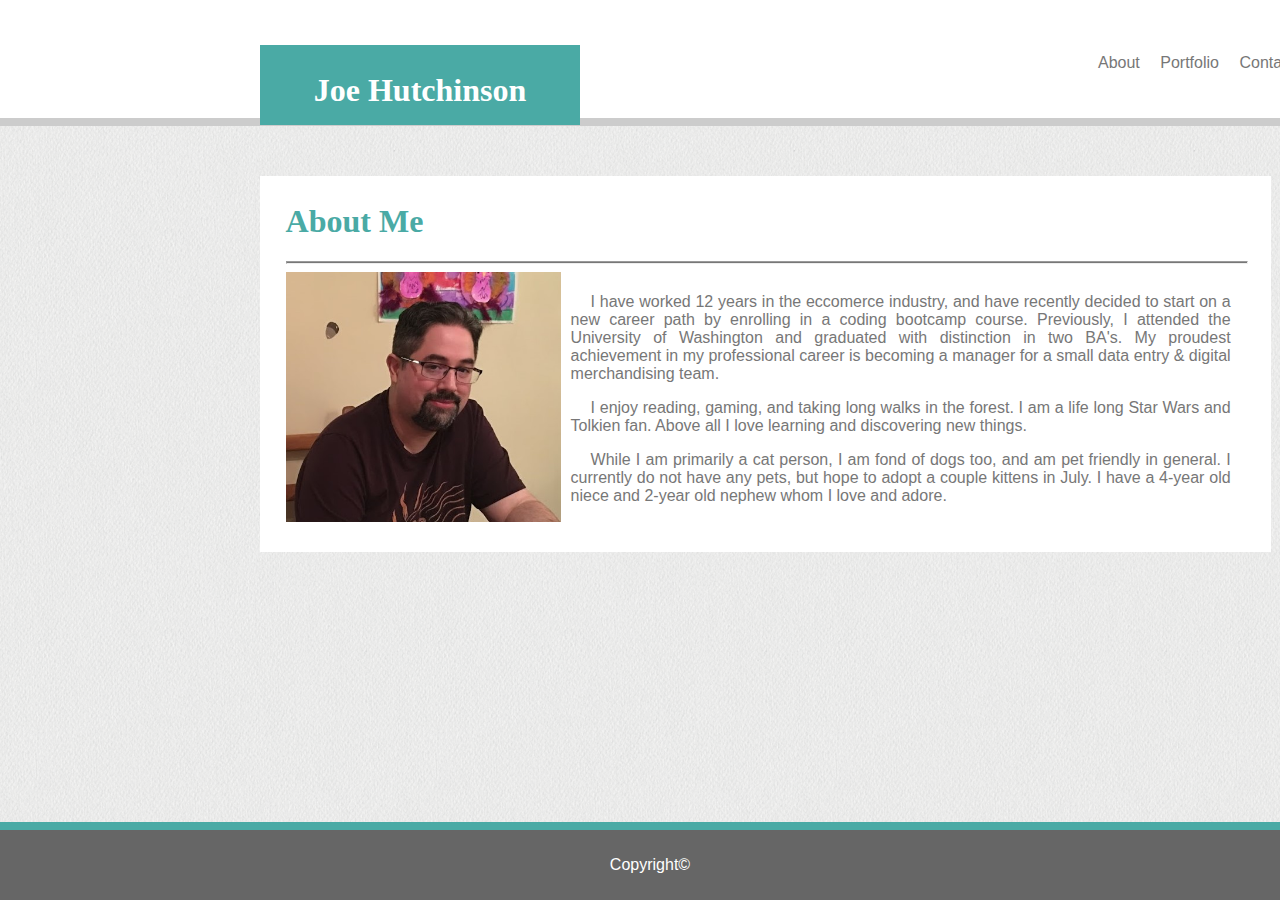
<file: index.html>
<!DOCTYPE html>
<html lang="en">

<head>
    <meta charset="UTF-8">
    <meta name="viewport" content="width=device-width, initial-scale=1.0">
    <meta http-equiv="X-UA-Compatible" content="ie=edge">
    <title>Joe Hutchinson's Main Page</title>
    <link rel="stylesheet" type="text/css" href="Assets/css/style.css">
</head>

<body>

    <div class="wrapper">
        <div class="header">

            <div class="topnav">
                <p><a href="#" target="_blank">About</a>
                    <a href="https://joelearns2code.github.io/Responsive-Portfolio/portfolio"
                        target="_blank">Portfolio</a>
                    <a href="https://joelearns2code.github.io/Responsive-Portfolio/contact" target="_blank">Contact</a>
                </p>


            </div>

            <div class="myname">
                <H1>Joe Hutchinson</H1>
            </div>

        </div>
        <div class="maindesc">
            <div id="aboutme">
                <H1>About Me</H1>
            </div>
            <hr>
            <div class="mypic"><img src="Assets/images/Me-11-22-2018.jpg" alt="About_Me_Pic" width=275 height=250></div>
            <div class="textme">
                <p>I have worked 12 years in the eccomerce industry, and have recently decided to start on a new career
                    path
                    by enrolling in a coding bootcamp course. Previously, I attended the University of Washington and
                    graduated with distinction in two BA's. My proudest achievement in my professional career is
                    becoming a
                    manager for a small data entry & digital merchandising team.</p>
                <p>I enjoy reading, gaming, and taking long walks in the forest. I am a life long Star Wars and Tolkien
                    fan.
                    Above all I love learning and discovering new things.</p>
                <p>While I am primarily a cat person, I am fond of dogs too, and am pet friendly in general. I currently
                    do
                    not have any pets, but hope to adopt a couple kittens in July. I have a 4-year old niece and 2-year
                    old
                    nephew whom I love and adore.</p>
            </div>


        </div>

    </div>
    <footer>
        <p>Copyright©</p>
    </footer>

</body>

</html>
</file>
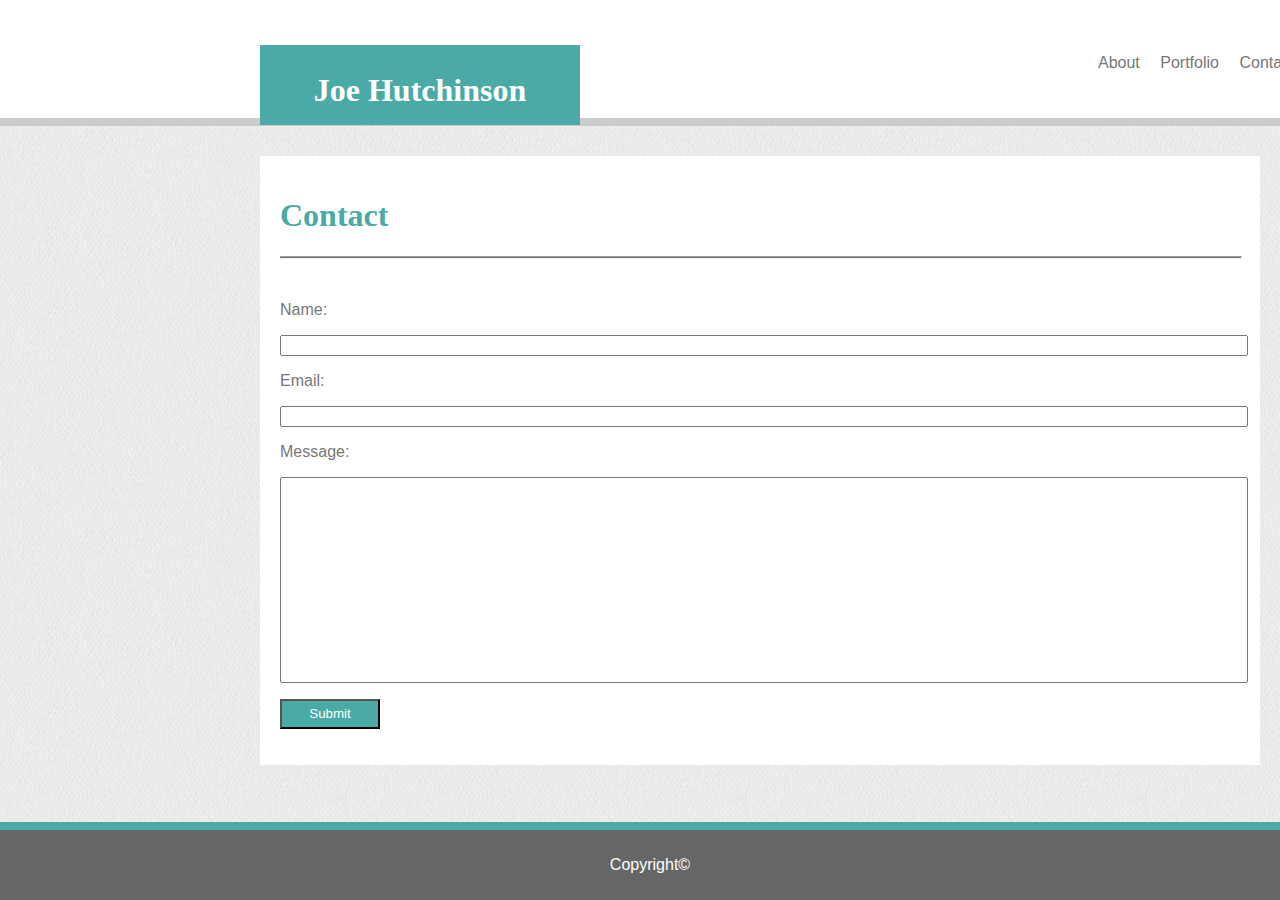
<file: contact.html>
<!DOCTYPE html>
<html lang="en">

<head>
    <meta charset="UTF-8">
    <meta name="viewport" content="width=device-width, initial-scale=1.0">
    <meta http-equiv="X-UA-Compatible" content="ie=edge">
    <title>Joe Hutchinson's Main Page</title>
    <link rel="stylesheet" type="text/css" href="Assets/css/style.css">
</head>

<body>
    <div class="wrapper">
        <div class="header">


            <div class="topnav">
                <p><a href="https://joelearns2code.github.io/Responsive-Portfolio/index" target="_blank">About</a>
                    <a href="https://joelearns2code.github.io/Responsive-Portfolio/portfolio" target="_blank">Portfolio</a>
                    <a href="#" target="_blank">Contact</a></p>

            </div>

            <div class="myname">
                <H1>Joe Hutchinson</H1>
            </div>

        </div>

        <div class="form">
            <div id="contact">
                <h1>Contact</h1>
            </div>
            <hr>
            <br>
            <form action="/action_page.php" method="get" name="contactForm">
                <p>Name:</p>
                <p><input type="text" name="name" id="fillbox"></p>
                <p>Email:</p>
                <p><input type="text" name="email" id="fillbox2"></p>
                <p>Message:</p>

                <p><input type="text" name="message" id="messagebox"></p>

                <p><input type="button" onclick="messageSubmit()" value="Submit" id="submitbutton"></p>
            </form>
        </div>
    

    <footer>
        <p>Copyright©</p>

    </footer>

</div>




</body>


</html>
</file>
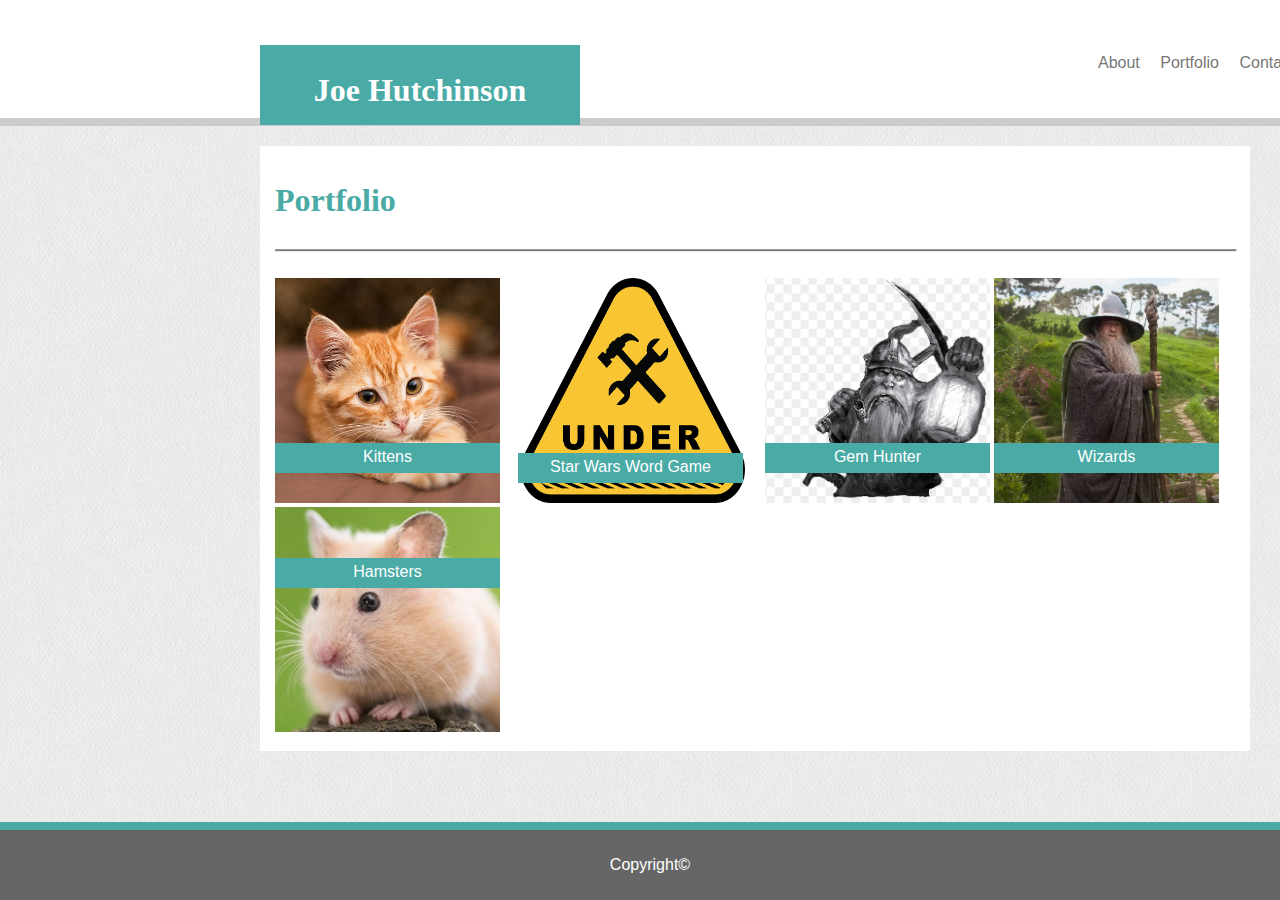
<file: portfolio.html>
<!DOCTYPE html>
<html lang="en">

<head>
    <meta charset="UTF-8">
    <meta name="viewport" content="width=device-width, initial-scale=1.0">
    <meta http-equiv="X-UA-Compatible" content="ie=edge">
    <title>Joe Hutchinson's Main Page</title>
    <link rel="stylesheet" type="text/css" href="Assets/css/style.css">
</head>

<body>

    <div class="wrapper">
        <div class="header">

            <div class="topnav">
                <p><a href="https://joelearns2code.github.io/Responsive-Portfolio/index" target="_blank">About</a>
                    <a href="#" target="_blank">Portfolio</a>
                    <a href="https://joelearns2code.github.io/Responsive-Portfolio/contact" target="_blank">Contact</a></p>

            </div>

            <div class="myname">
                <H1>Joe Hutchinson</H1>
            </div>


        </div>

        <div class="portbox">
            <div id="portheader">
                <h1>Portfolio</h1>
            </div>
            <hr>
            <br>
            <div class="portimg">
                <img src="Assets/images/kittenimg.jpg" alt="kitten_pic" width=225 height=225>
                <a href="https://joelearns2code.github.io/Word-Guess-Game/"><img src="Assets/images/under-construction.png" alt="vader_pic" width=225 height=225></a>
                <a href="https://joelearns2code.github.io/unit-4-game/"><img src="Assets/images/dwarf.jpg" alt="dwarf_pic" width=225 height=225></a>
                <img src="Assets/images/gandalfimg.jpg" alt="gandalf_pic" width=225 height=225>
                <img src="Assets/images/hamster.jpg" alt="hamster_pic" width=225 height=225>
            </div>
            <div class="kittentext">Kittens</div>
            <div class="sithtext">Star Wars Word Game</div>
            <div class="vikingtext">Gem Hunter</div>
            <div class="wizardtext">Wizards</div>
            <div class="hamtext">Hamsters</div>


        </div>


        <footer>
            <p>Copyright©</p>

        </footer>
    </div>

</body>


</html>
</file>
<file: Assets/css/style.css>
body {
    background: url("../images/fabric_1.png");
    margin-left:auto;
    margin-right:auto;
  }

p {
    font-family: Arial, Helvetica, sans-serif;
    
}

a {
    color: #777777;
    text-decoration: none;
    padding-left: 1em;
}


H1 {
    font-family: Georgia, 'Times New Roman', Times, serif
   }


hr {
    background-color: #777777;
    height: 1px;
    width: 100%;
}

.wrapper {
    
    max-width: 1000vw;
    padding-right: 10px;
    padding-left: 10px;
    
    

}


.header {
    background-color: #ffffff;
    Position: relative;
    width: 10000vw;
    height: 100px;
    border-bottom: 8px solid #cccccc;
    padding: 10px;
    margin-left: -10px;
    margin-top: -10px;
    
    

    
}

.container {
    width: 100%;
    overflow: auto;
    position: absolute;
    height: 980vh;

}

.myname {
    width: 20em;
    height: 80px;
    margin-left: 15.625em;
    margin-top: 2.31em;
    padding: 0px;
    text-align-last: center;
    background-color: #4aaaa5;
    color: #ffffff;
    text-align: center;
    line-height: 80px;
    position:absolute;
    float: top;
    float: left;
    line-height: 1.5;
    animation-name: name_box_animate;
    animation-duration: 6s;
    
}

@keyframes name_box_animate {
    25% {background-color: #4aaaa5; font-size: 10pt;}
    50% {background-color: goldenrod; font-size: 8pt;}
    75% {background-color: goldenrod; font-size: 10pt;}
    100% {background-color: #4aaaa5; font-size: 12pt;}
}


.topnav {
   float: right;
   float: top;
   width: 27.1875em;
   height: 3.125em;
   padding: 0px;
   margin-top: 1.87em;
   font-family: Arial, Helvetica, sans-serif;
   color: #777777;
   position: absolute;
   margin-left: 67em;
   margin-bottom: 1vh;
   

}



#aboutme {
    color: #4aaaa5;
    position: relative;
    margin-top: -20px;
}

.mypic {
    position: relative;
    float: left;
    float: top;
    padding-right: 10px;
    
}

.textme {

    position: relative;
    align-content:left;
    width: 930px;
    padding: 5px;
    margin: 5px;
    text-indent: 20px;
    text-align: justify;
    text-justify: inter-word;
    margin: 0 auto;

    
    

}

.maindesc {

    
    width: 960px;
    margin-left: 250px;
    margin-top: 50px;
    margin-bottom: 25px;
    padding: 2%;
    color: #777777;
    background-color: #ffffff;
    position: absolute;
    
   
}

footer {
    background-color: #666666;
    padding: 10px;
    text-align: center;
    color: white;
    border-top: 8px solid #4aaaa5;
    position: fixed;
    width: 100%;
    bottom: 0;
    left: 0;
    
    
}

/* unique to contact.html page */

.form {
    background-color: #ffffff;
    float: right;
    position: absolute;
    padding: 20px;
    width: 960px;
    margin-left: 250px;
    margin-top: 30px;
    margin-bottom: 50px;
    color: #777777;

}


#contact{ 
    color: #4aaaa5
}

#fillbox {
    width:960px;
}

#fillbox2 {
    width:960px;
}


#messagebox{
    width:960px;
    height: 200px;
}

#submitbutton {
    background-color: #4aaaa5;
    color: #ffffff;
    font-family: Arial, Helvetica, sans-serif;
    width: 100px;
    height: 30px;
}

/* unique to portfolio.html page */

.portbox{
    display: flex;
    flex-direction: column;
    flex: wrap;
    justify-content: space-evenly;
    width: 960px;
    margin-left: 250px;
    margin-top: 20px;
    margin-bottom: 25px;
    padding: 15px;
    background-color: #ffffff;
    position: relative;

}

#portheader{ 
    color: #4aaaa5
}


.portimage {
    display: flex;

}

.kittentext {
    position: absolute;
    float: top;
    background-color: #4aaaa5;
    color: #ffffff;
    font-family: Arial, Helvetica, sans-serif;
    width: 225px;
    height: 30px;
    line-height: 1.8;
    text-align: center;
    margin-top: 20px;
    

}

.sithtext {
    position: absolute;
    float: top;
    background-color: #4aaaa5;
    color: #ffffff;
    font-family: Arial, Helvetica, sans-serif;
    width: 225px;
    height: 30px;
    line-height: 1.8;
    text-align: center;
    margin-left: 243px;
    margin-top: 40px;
}

.vikingtext {
    position: absolute;
    float: top;
    background-color: #4aaaa5;
    color: #ffffff;
    font-family: Arial, Helvetica, sans-serif;
    width: 225px;
    height: 30px;
    line-height: 1.8;
    text-align: center;
    margin-left: 490px;
    margin-top: 20px;
}

.wizardtext {
    position: absolute;
    float: top;
    background-color: #4aaaa5;
    color: #ffffff;
    font-family: Arial, Helvetica, sans-serif;
    width: 225px;
    height: 30px;
    line-height: 1.8;
    text-align: center;
    margin-left: 719px;
    margin-top: 20px;
}

.hamtext {
    position: absolute;
    background-color: #4aaaa5;
    color: #ffffff;
    font-family: Arial, Helvetica, sans-serif;
    width: 225px;
    height: 30px;
    line-height: 1.8;
    text-align: center;
    margin-top: 250px;
    
}

/* Media Query Code */

/* Media 980px */


@media screen and (max-width: 980px) {

    
    .wrapper {
        
        max-width: 100vw;
        padding: 20px;
      }


      .header {
        max-width: 100vw;
        margin-top: -9vh;
        margin-left: -8vw;
        padding-right: 20vw;
        

    }


    .myname {
        width: 300px;
        height: 80px;
        margin-left: 90px;
        margin-top: 37px;
        padding: 0px;
        text-align-last: center;
        background-color: #4aaaa5;
        color: #ffffff;
        text-align: center;
        position:absolute;
        float: top;
        float: left;
        line-height: 2.0;
        font-size: 10pt;
    }

    .topnav {
        float: right;
        float: top;
        width: 435px;
        height: 50px;
        padding: 0px;
        margin-top: 50px;
        font-family: Arial, Helvetica, sans-serif;
        color: #777777;
        position: absolute;
        margin-left: 750px;
        
     
     }



        /* About Page */

        .maindesc {
        
            
            width: 600px;
            margin-left: 24px;
            margin-top: 50px;
            margin-bottom: 25px;
            padding: 2%;
            color: #777777;
            background-color: #ffffff;
            position: absolute;
           
        }


        #aboutme {
            color: #4aaaa5;
            position: relative;
            margin-top: -20px;
            font-size: 10pt;
        }
        
        .mypic {
            position: relative;
            float: left;
            float: top;
            padding-right: 10px;
            
               
            
        }
        
        .textme {
        
            position: relative;
            align-content:left;
            width: 500px;
            padding: 5px;
            margin: 5px;
            text-indent: 20px;
            text-align: left;
            text-justify: inter-word;
            margin: 0 auto;
            
        
        }

        /* Contact Page */

        .form {
            background-color: #ffffff;
            float: right;
            position: absolute;
            padding: 20px;
            width: 550px;
            margin-left: 25px;
            margin-top: 30px;
            margin-bottom: 50px;
            color: #777777;
        
        }
        
        
        #contact{ 
            color: #4aaaa5;
            font-size: 10pt;
        }
        
        #fillbox {
            width:550px;
        }
        
        #fillbox2 {
            width:550px;
        }
        
        
        #messagebox{
            width: 550px;
            height: 200px;
        }
        
        #submitbutton {
            background-color: #4aaaa5;
            color: #ffffff;
            font-family: Arial, Helvetica, sans-serif;
            width: 100px;
            height: 30px;
        }
        
        /* Portfolio Page */

        .portbox{
            display: flex;
            flex-direction: column;
            flex: wrap;
            justify-content: space-evenly;
            width: 560px;
            margin-left: 23px;
            margin-top: 20px;
            margin-bottom: 50px;
            padding: 15px;
            padding-left: 55px;
            background-color: #ffffff;
            position: relative;
        
        }
        
        #portheader{ 
            color: #4aaaa5;
            font-size: 10pt;
        }
        
        
        .portimage {
            display: flex;
            
        }
        
        .kittentext {
            position: absolute;
            float: top;
            background-color: #4aaaa5;
            color: #ffffff;
            font-family: Arial, Helvetica, sans-serif;
            width: 225px;
            height: 30px;
            line-height: 1.8;
            text-align: center;
            margin-top: -100px;
            
        
        }
        
        .sithtext {
            position: absolute;
            float: top;
            background-color: #4aaaa5;
            color: #ffffff;
            font-family: Arial, Helvetica, sans-serif;
            width: 225px;
            height: 30px;
            line-height: 1.8;
            text-align: center;
            margin-left: 229px;
            margin-top: -100px;
        }
        
        .vikingtext {
            position: absolute;
            float: top;
            background-color: #4aaaa5;
            color: #ffffff;
            font-family: Arial, Helvetica, sans-serif;
            width: 225px;
            height: 30px;
            line-height: 1.8;
            text-align: center;
            margin-left: 0px;
            margin-top: 130px;
        }
        
        .wizardtext {
            position: absolute;
            float: top;
            background-color: #4aaaa5;
            color: #ffffff;
            font-family: Arial, Helvetica, sans-serif;
            width: 225px;
            height: 30px;
            line-height: 1.8;
            text-align: center;
            margin-left: 229px;
            margin-top: 130px;
        }
        
        .hamtext {
            position: absolute;
            background-color: #4aaaa5;
            color: #ffffff;
            font-family: Arial, Helvetica, sans-serif;
            width: 225px;
            height: 30px;
            line-height: 1.8;
            text-align: center;
            margin-top: 360px;
            
        }

    }      

/* Media 768px */


@media screen and (max-width: 768px) {


    .wrapper {
        
        max-width: 100vw;
        padding: 20px;
      }



    
    .header {
        max-width: 100vw;
        margin-top: -9vh;
        margin-left: -8vw;
        padding-right: 20vw;
        

    }


    .myname {
        width: 300px;
        height: 80px;
        margin-left: 45px;
        margin-top: 37px;
        padding: 0px;
        text-align-last: center;
        background-color: #4aaaa5;
        color: #ffffff;
        text-align: center;
        position:absolute;
        float: top;
        float: left;
        line-height: 2.0;
        font-size: 10pt;
    }

    .topnav {
        float: right;
        float: top;
        width: 435px;
        height: 50px;
        padding: 0px;
        margin-top: 50px;
        font-family: Arial, Helvetica, sans-serif;
        color: #777777;
        position: absolute;
        margin-left: 550px;
        
     
     }


     /* About Page */

     .maindesc {
        
            
        width: 687px;
        margin-left: -3px;
        margin-top: 30px;
        margin-bottom: 25px;
        padding: 2%;
        color: #4b4242;
        background-color: #ffffff;
        position: absolute;
       
    }


    #aboutme {
        color: #4aaaa5;
        position: relative;
        margin-top: -15px;
        font-size: 10pt;
    }
    
    .mypic {
        position: relative;
        float: left;
        float: top;
        padding-right: 10px;
        
           
        
    }
    
    .textme {
    
        position: relative;
        align-content:left;
        width: 600px;
        padding: 5px;
        margin: 5px;
        text-indent: 20px;
        text-align: left;
        text-justify: inter-word;
        margin: 0 auto;
        
    
    }


    /* Contact Page */

    .form {
        background-color: #ffffff;
        float: right;
        position: absolute;
        padding: 20px;
        width: 680px;
        margin-left: -5px;
        margin-top: 30px;
        margin-bottom: 50px;
        color: #777777;
    
    }
    
    
    #contact{ 
        color: #4aaaa5;
        font-size: 10pt;
    }
    
    #fillbox {
        width:680px;
    }
    
    #fillbox2 {
        width:680px;
    }
    
    
    #messagebox{
        width: 680px;
        height: 200px;
    }
    
    #submitbutton {
        background-color: #4aaaa5;
        color: #ffffff;
        font-family: Arial, Helvetica, sans-serif;
        width: 100px;
        height: 30px;
    }



    /* Portfolio Page */

    .portbox{
        display: flex;
        flex-direction: column;
        flex: wrap;
        justify-content: space-evenly;
        width: 560px;
        margin-left: -6px;
        margin-top: 20px;
        margin-bottom: 50px;
        padding: 15px;
        padding-left: 55px;
        background-color: #ffffff;
        position: relative;
    
    }
    
    #portheader{ 
        color: #4aaaa5;
        font-size: 10pt;
    }
    
    
    .portimage {
        display: flex;
        
    }
    
    .kittentext {
        position: absolute;
        float: top;
        background-color: #4aaaa5;
        color: #ffffff;
        font-family: Arial, Helvetica, sans-serif;
        width: 225px;
        height: 30px;
        line-height: 1.8;
        text-align: center;
        margin-top: -100px;
        
    
    }
    
    .sithtext {
        position: absolute;
        float: top;
        background-color: #4aaaa5;
        color: #ffffff;
        font-family: Arial, Helvetica, sans-serif;
        width: 225px;
        height: 30px;
        line-height: 1.8;
        text-align: center;
        margin-left: 229px;
        margin-top: -100px;
    }
    
    .vikingtext {
        position: absolute;
        float: top;
        background-color: #4aaaa5;
        color: #ffffff;
        font-family: Arial, Helvetica, sans-serif;
        width: 225px;
        height: 30px;
        line-height: 1.8;
        text-align: center;
        margin-left: 0px;
        margin-top: 130px;
    }
    
    .wizardtext {
        position: absolute;
        float: top;
        background-color: #4aaaa5;
        color: #ffffff;
        font-family: Arial, Helvetica, sans-serif;
        width: 225px;
        height: 30px;
        line-height: 1.8;
        text-align: center;
        margin-left: 229px;
        margin-top: 130px;
    }
    
    .hamtext {
        position: absolute;
        background-color: #4aaaa5;
        color: #ffffff;
        font-family: Arial, Helvetica, sans-serif;
        width: 225px;
        height: 30px;
        line-height: 1.8;
        text-align: center;
        margin-top: 360px;
        
    }



}


/* Media 640px */


@media screen and (max-width: 640px) {

 
    .wrapper {
         
        max-width: 100%;
        padding: 20px;
      }



      .header {
        max-width: 100vw;
        margin-top: -9vh;
        margin-left: -8vw;
        padding-right: 20vw;
        height: 17vh
        

    }


    .myname {
        width: 680px;
        height: 80px;
        margin-left: 0px;
        margin-top: 37px;
        padding: 0px;
        text-align-last: center;
        background-color: #4aaaa5;
        color: #ffffff;
        text-align: center;
        position:absolute;
        float: top;
        float: left;
        line-height: 1.5;
        font-size: 12pt;
    }

    .topnav {
        float: right;
        float: top;
        width: 435px;
        height: 50px;
        padding: 0px;
        margin-top: 120px;
        font-family: Arial, Helvetica, sans-serif;
        color: #777777;
        position: absolute;
        margin-left: 120px;
        
     
     }

     a {
        color: #777777;
        text-decoration: none;
        padding-left: 4em;
    }


    /* About Page */

    .maindesc {
        
            
        width: 565px;
        margin-left: -3px;
        margin-top: 20px;
        margin-bottom: 25px;
        padding: 2%;
        color: #4b4242;
        background-color: #ffffff;
        position: absolute;
       
    }


    #aboutme {
        color: #4aaaa5;
        position: relative;
        margin-top: -14px;
        font-size: 10pt;
    }
    
    .mypic {
        position: relative;
        float: left;
        float: top;
        padding-right: 10px;
        
           
        
    }
    
    .textme {
    
        position: relative;
        align-content:left;
        width: 550px;
        padding: 5px;
        margin: 5px;
        text-indent: 20px;
        text-align: left;
        text-justify: inter-word;
        margin-left: -7px;
        margin-top: 255px;
    
    }

    /* Contact Page */

    .form {
        background-color: #ffffff;
        float: right;
        position: absolute;
        padding: 20px;
        width: 556px;
        margin-left: -6px;
        margin-top: 20px;
        margin-bottom: 50px;
        color: #777777;
    
    }
    
    
    #contact{ 
        color: #4aaaa5;
        font-size: 10pt;
    }
    
    #fillbox {
        width:556px;
    }
    
    #fillbox2 {
        width:556px;
    }
    
    
    #messagebox{
        width: 556px;
        height: 200px;
    }
    
    #submitbutton {
        background-color: #4aaaa5;
        color: #ffffff;
        font-family: Arial, Helvetica, sans-serif;
        width: 100px;
        height: 30px;
    }


    /* Portfolio Page */

    .portbox{
        display: flex;
        flex-direction: column;
        flex: wrap;
        justify-content: space-evenly;
        width: 509px;
        margin-left: -6px;
        margin-top: 15px;
        margin-bottom: 50px;
        padding: 15px;
        padding-left: 55px;
        background-color: #ffffff;
        position: relative;
    
    }
    
    #portheader{ 
        color: #4aaaa5;
        font-size: 10pt;
    }
    
    
    .portimage {
        display: flex;
        
    }
    
    .kittentext {
        position: absolute;
        float: top;
        background-color: #4aaaa5;
        color: #ffffff;
        font-family: Arial, Helvetica, sans-serif;
        width: 225px;
        height: 30px;
        line-height: 1.8;
        text-align: center;
        margin-top: -100px;
        
    
    }
    
    .sithtext {
        position: absolute;
        float: top;
        background-color: #4aaaa5;
        color: #ffffff;
        font-family: Arial, Helvetica, sans-serif;
        width: 225px;
        height: 30px;
        line-height: 1.8;
        text-align: center;
        margin-left: 229px;
        margin-top: -100px;
    }
    
    .vikingtext {
        position: absolute;
        float: top;
        background-color: #4aaaa5;
        color: #ffffff;
        font-family: Arial, Helvetica, sans-serif;
        width: 225px;
        height: 30px;
        line-height: 1.8;
        text-align: center;
        margin-left: 0px;
        margin-top: 130px;
    }
    
    .wizardtext {
        position: absolute;
        float: top;
        background-color: #4aaaa5;
        color: #ffffff;
        font-family: Arial, Helvetica, sans-serif;
        width: 225px;
        height: 30px;
        line-height: 1.8;
        text-align: center;
        margin-left: 229px;
        margin-top: 130px;
    }
    
    .hamtext {
        position: absolute;
        background-color: #4aaaa5;
        color: #ffffff;
        font-family: Arial, Helvetica, sans-serif;
        width: 225px;
        height: 30px;
        line-height: 1.8;
        text-align: center;
        margin-top: 360px;
        
    }


}
</file>
